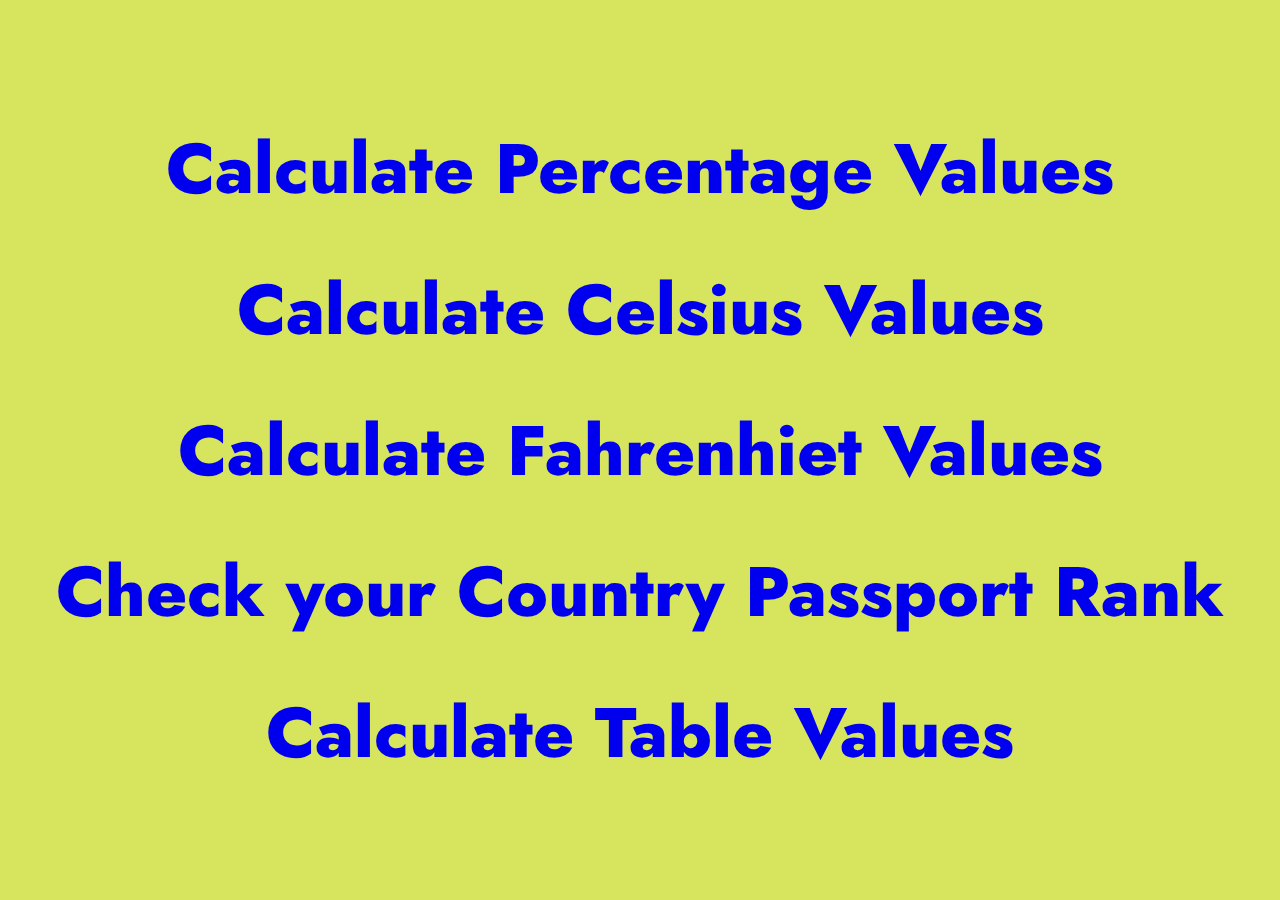
<file: index.html>
<!DOCTYPE html>
<html lang="en">

<head>
    <meta charset="UTF-8">
    <meta name="viewport" content="width=device-width, initial-scale=1.0">
    <title>Javascript Assignment 1</title>
    <link rel="preconnect" href="https://fonts.googleapis.com">
    <link rel="preconnect" href="https://fonts.gstatic.com" crossorigin>
    <link
        href="https://fonts.googleapis.com/css2?family=Inter:ital,opsz,wght@0,14..32,100..900;1,14..32,100..900&family=Jost:ital,wght@0,100..900;1,100..900&family=Poppins:ital,wght@0,100;0,200;0,300;0,400;0,500;0,600;0,700;0,800;0,900;1,100;1,200;1,300;1,400;1,500;1,600;1,700;1,800;1,900&display=swap"
        rel="stylesheet">
    <link rel="shortcut icon" href="81d23f3c-11cf-4087-9ed8-8d4f10bca6c7.png">
</head>
<style>
    * {
        padding: 0;
        margin: 0;
        box-sizing: border-box;
    }

    body {
        background-color: rgba(202, 220, 44, 0.763);
        height: 100vh;
        width: 100%;
        display: flex;
        flex-direction: column;
        justify-content: center;
        align-items: center;
        text-align: center;

        a {
            text-decoration: none;
            font-size: 70px;
            font-weight: 800;
            font-family: "Jost", "Poppins", sans-serif;
            position: relative;
        }

        a::after {
            bottom: 0;
            left: 0;
            height: 8px;
            position: absolute;
            content: "";
            width: 0;
            background-color: blue;
            transition: 0.9s all linear;
        }

        a:hover::after {
            width: 100%;
        }
    }

    body div:nth-child(2) {
        margin: 40px 0;
    }
    body div:nth-child(4){
        margin-top: 40px;
    }
    body div:nth-child(5){
        margin-top: 40px;
    }
</style>

<body>
    <div>
        <div><a href="p.html">Calculate Percentage Values</a></div>
        <div><a href="c.html">Calculate Celsius Values</a></div>
        <div><a href="f.html">Calculate Fahrenhiet Values</a></div>
        <div><a href="country.html">Check your Country Passport Rank</a></div>
        <div><a href="t.html">Calculate Table Values</a></div>
    </div>
</body>

</html>
</file>
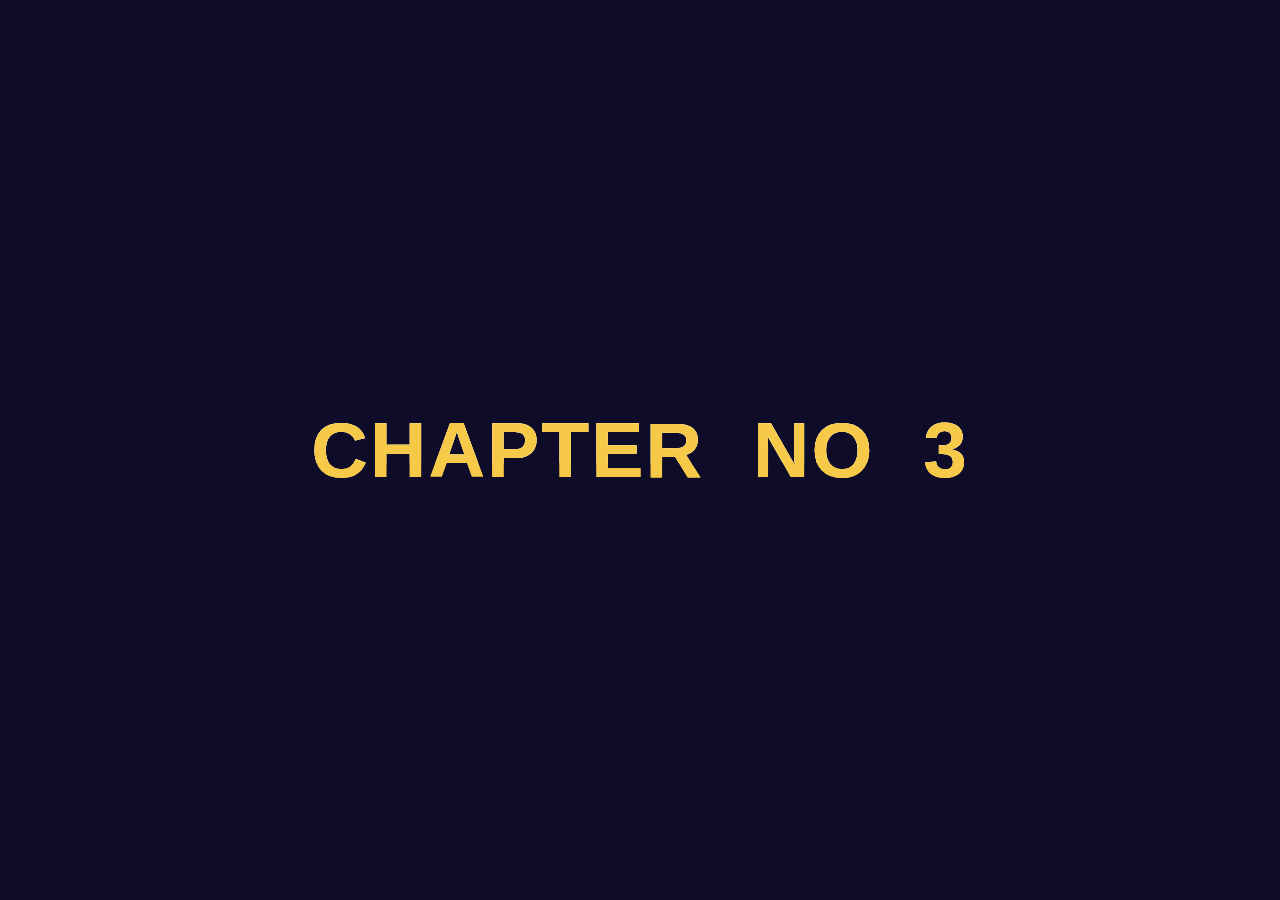
<file: c.html>
<!DOCTYPE html>
<html lang="en">

<head>
    <meta charset="UTF-8">
    <meta name="viewport" content="width=device-width, initial-scale=1.0">
    <title>Chapter 2</title>
    <link rel="shortcut icon" href="81d23f3c-11cf-4087-9ed8-8d4f10bca6c7.png">
</head>
<style>
    
html {
    font-size: 145.5%;
}

        * {
    margin: 0;
    padding: 0;
    box-sizing: border-box;
}



body {
    height: 100vh;
    width: 100%;
    display: flex;
    justify-content: center;
    align-items: center;
    background: #0f0c29;
}

.title {
    word-spacing: 50px;
    font-family: "Poppins", sans-serif;
    font-size: 7rem;
    text-transform: uppercase;
    color: #f7c948;
    width: auto;
    position: relative;
    letter-spacing: 2px;
    font-weight: 800;
}

.title::before {
       text-transform: uppercase;
    content: "Chapter no 3";
    position: absolute;
    height: 5.2rem;
    overflow: hidden;
    z-index: 10;
    left: 0;
    width: 100%;
    color: #fff;
}

.title::after {
       text-transform: uppercase;
    content: "Chapter no 3";
    position: absolute;
    height: 8rem;
    overflow: hidden;
    z-index: 10;
    left: 0;
    width: 100%;
    /* color: #fff; */
    z-index: 50;
    animation: reveal 3.9s linear infinite 0.5s backwards;
}

@keyframes reveal {
    0% {
        width: 0;
        color: rgba(128, 255, 0, 0.505)
    }

    25% {
        color: rgba(128, 255, 0, 0.505); width: 105%;
    }

    50% {
        color: rgba(128, 255, 0, 0.505);
        width: 0%;
    }

    52% {
        color: rgba(255, 0, 0, 0.6);
        width: 2%;
    }

    80% {
        color: rgba(255, 0, 0, 0.6);
        width: 105%;
    }

    100% {
        color: rgba(255, 0, 0, 0.6);
        width: 0%;
    }

}

@media screen and (max-width: 1500px) {
    html {
        font-size: 100%;
    }
}

@media screen and (max-width: 1400px) {
    html {
        font-size: 80%;
    }
}
@media screen and (max-width: 1300px) {
    html {
        font-size: 70%;
    }
    .title {
    word-spacing: 25px;
    font-family: "Poppins", sans-serif;
    font-size: 7rem;
    text-transform: uppercase;
    color: #f7c948;
    width: auto;
    position: relative;
    letter-spacing: 2px;
    font-weight: 800;
}
}

@media screen and (max-width: 740px) {
    html {
        font-size: 50%;
    }
    .title {
    word-spacing: 13px;
    font-family: "Poppins", sans-serif;
    font-size: 7rem;
    text-transform: uppercase;
    color: #f7c948;
    width: auto;
    position: relative;
    letter-spacing: 2px;
    font-weight: 800;
}
}

@media screen and (max-width: 480px) {
    html {
        font-size: 20%;
    }
    .title {
    word-spacing: 8px;
    font-family: "Poppins", sans-serif;
    font-size: 7rem;
    text-transform: uppercase;
    color: #f7c948;
    width: auto;
    position: relative;
    letter-spacing: 2px;
    font-weight: 800;
}
}
</style>

<body>
    <h1 class="title">Chapter No 3</h1>
    <script src="c.js">
    </script>
</body>

</html>
</file>
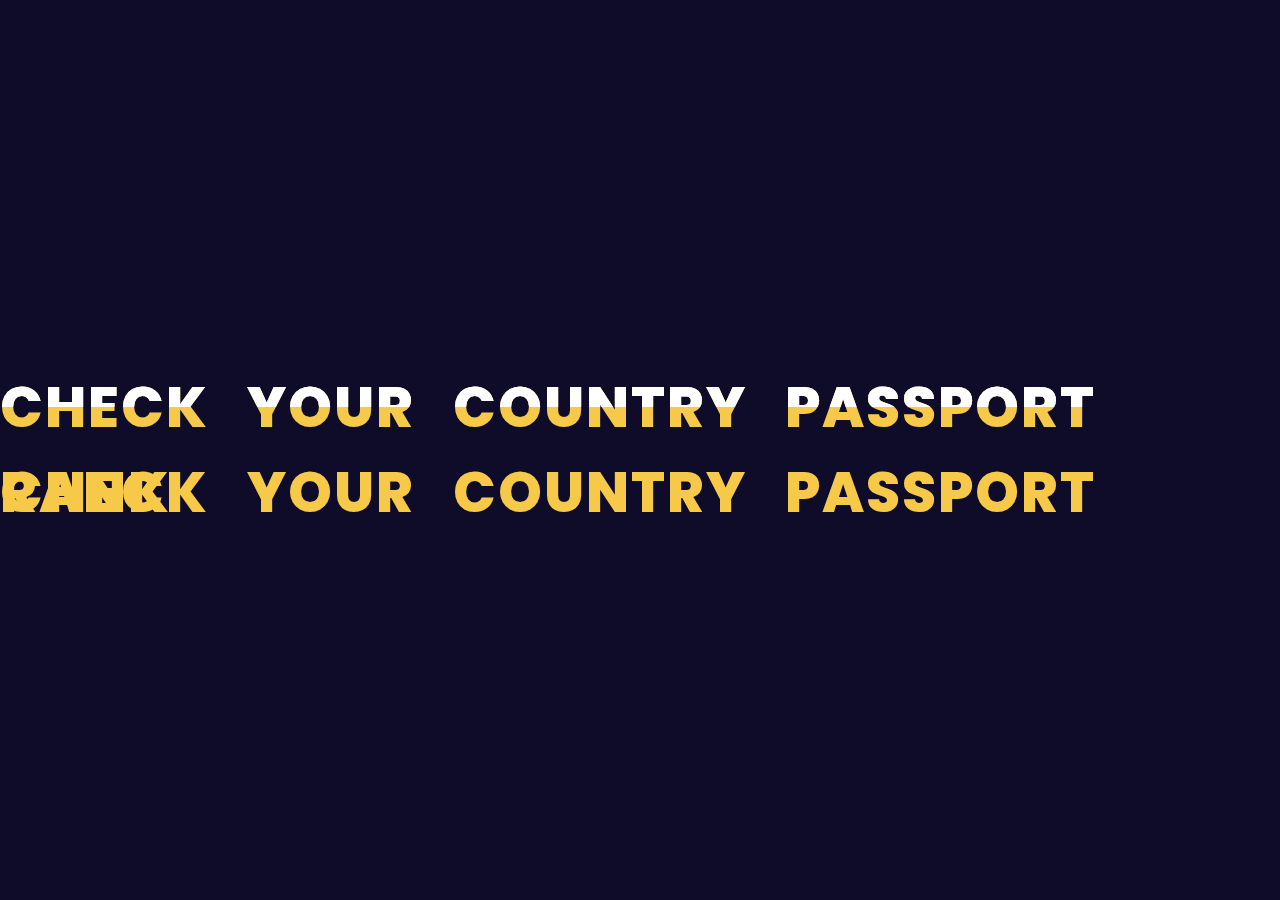
<file: country.html>
<!DOCTYPE html>
<html lang="en">

<head>
    <meta charset="UTF-8">
    <meta name="viewport" content="width=device-width, initial-scale=1.0">
    <title>Country Rank Find</title>
    <link rel="preconnect" href="https://fonts.googleapis.com">
    <link rel="preconnect" href="https://fonts.gstatic.com" crossorigin>
    <link
        href="https://fonts.googleapis.com/css2?family=Inter:ital,opsz,wght@0,14..32,100..900;1,14..32,100..900&family=Jost:ital,wght@0,100..900;1,100..900&family=Poppins:ital,wght@0,100;0,200;0,300;0,400;0,500;0,600;0,700;0,800;0,900;1,100;1,200;1,300;1,400;1,500;1,600;1,700;1,800;1,900&family=Urbanist:ital,wght@0,100..900;1,100..900&display=swap"
        rel="stylesheet">
    <link rel="shortcut icon" href="Gemini_Generated_Image_e8gxkpe8gxkpe8gx.png">
    <link rel="stylesheet" href="style.css">
</head>
<style>
    * {
        margin: 0;
        padding: 0;
        box-sizing: border-box;
    }

    html {
        font-size: 62.5%;
    }

    body {
        height: 100vh;
        width: 100%;
        display: flex;
        justify-content: center;
        align-items: center;
        background: #0f0c29;
    }

    .title {
        font-family: "Poppins", sans-serif;
        font-size: 7rem;
        text-transform: uppercase;
        color: #f7c948;
        width: auto;
        position: relative;
        letter-spacing: 2px;
        font-weight: 800;
    }

    .title::before {
        content: "Check your Country Passport Rank";
        position: absolute;
        height: 5.2rem;
        overflow: hidden;
        z-index: 10;
        left: 0;
        width: 100%;
        color: #fff;
    }

    .title::after {
        content: "Check your Country Passport Rank";
        position: absolute;
        height: 8rem;
        overflow: hidden;
        z-index: 10;
        left: 0;
        width: 100%;
        /* color: #fff; */
        z-index: 50;
        animation: reveal 3.9s linear infinite 0.5s backwards;
    }

    @keyframes reveal {
        0% {
            width: 0;
            color: rgba(128, 255, 0, 0.505)
        }

        25% {
            color: rgba(128, 255, 0, 0.505);
            width: 107%;
        }

        50% {
            color: rgba(128, 255, 0, 0.505);
            width: 0%;
        }

        52% {
            color: rgba(255, 0, 0, 0.6);
            width: 2%;
        }

        80% {
            color: rgba(255, 0, 0, 0.6);
            width: 107%;
        }

        100% {
            color: rgba(255, 0, 0, 0.6);
            width: 0%;
        }

    }

    @media screen and (max-width: 1640px) {
        html {
            font-size: 50%;
        }
    }
</style>

<body>
    <h1 class="title">Check your Country Passport Rank</h1>

    <script src="country.js"></script>
</body>

</html>
</file>
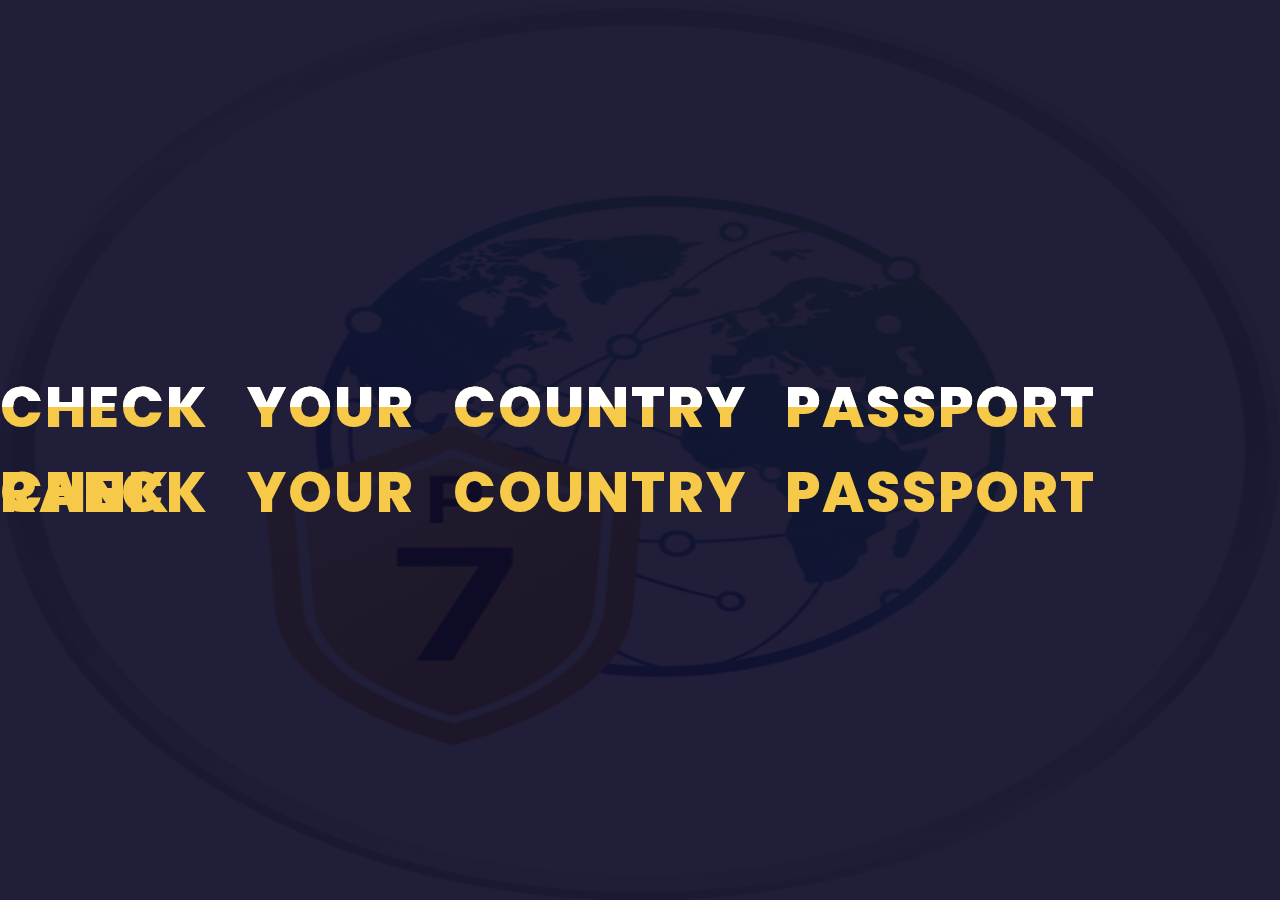
<file: countryf.html>
<!DOCTYPE html>
<html lang="en">

<head>
    <meta charset="UTF-8">
    <meta name="viewport" content="width=device-width, initial-scale=1.0">
    <title>Country Rank Find</title>
    <link rel="preconnect" href="https://fonts.googleapis.com">
    <link rel="preconnect" href="https://fonts.gstatic.com" crossorigin>
    <link
        href="https://fonts.googleapis.com/css2?family=Inter:ital,opsz,wght@0,14..32,100..900;1,14..32,100..900&family=Jost:ital,wght@0,100..900;1,100..900&family=Poppins:ital,wght@0,100;0,200;0,300;0,400;0,500;0,600;0,700;0,800;0,900;1,100;1,200;1,300;1,400;1,500;1,600;1,700;1,800;1,900&family=Urbanist:ital,wght@0,100..900;1,100..900&display=swap"
        rel="stylesheet">
    <link rel="shortcut icon" href="ChatGPT Image Dec 18, 2025, 10_42_44 PM.png">
    <link rel="stylesheet" href="style.css">
</head>
<style>
    * {
        margin: 0;
        padding: 0;
        box-sizing: border-box;
    }

    html {
        font-size: 62.5%;
    }

    body {
        height: 100vh;
        width: 100%;
        display: flex;
        justify-content: center;
        align-items: center;
        /* background: #0f0c2982; */
         background-image: linear-gradient(to bottom, #0f0c29ec, #0f0c29ec), url("Gemini_Generated_Image_e8gxkpe8gxkpe8gx.png");
        background-repeat: no-repeat;
        background-size: 100% 100%;
        /* background: #0f0c29; */
    }

    .title {
        font-family: "Poppins", sans-serif;
        font-size: 7rem;
        text-transform: uppercase;
        color: #f7c948;
        width: auto;
        position: relative;
        letter-spacing: 2px;
        font-weight: 800;
    }

    .title::before {
        content: "Check your Country Passport Rank";
        position: absolute;
        height: 5.2rem;
        overflow: hidden;
        z-index: 10;
        left: 0;
        width: 100%;
        color: #fff;
    }

    .title::after {
        content: "Check your Country Passport Rank";
        position: absolute;
        height: 8rem;
        overflow: hidden;
        z-index: 10;
        left: 0;
        width: 100%;
        /* color: #fff; */
        z-index: 50;
        animation: reveal 3.9s linear infinite 0.5s backwards;
    }

    @keyframes reveal {
        0% {
            width: 0;
            color: rgba(128, 255, 0, 0.505)
        }

        25% {
            color: rgba(128, 255, 0, 0.505);
            width: 107%;
        }

        50% {
            color: rgba(128, 255, 0, 0.505);
            width: 0%;
        }

        52% {
            color: rgba(255, 0, 0, 0.6);
            width: 2%;
        }

        80% {
            color: rgba(255, 0, 0, 0.6);
            width: 107%;
        }

        100% {
            color: rgba(255, 0, 0, 0.6);
            width: 0%;
        }

    }

    @media screen and (max-width: 1640px) {
        html {
            font-size: 50%;
        }
    }
</style>

<body>
    <h1 class="title">Check your Country Passport Rank</h1>

    <script src="countryf.js"></script>
</body>

</html>
</file>
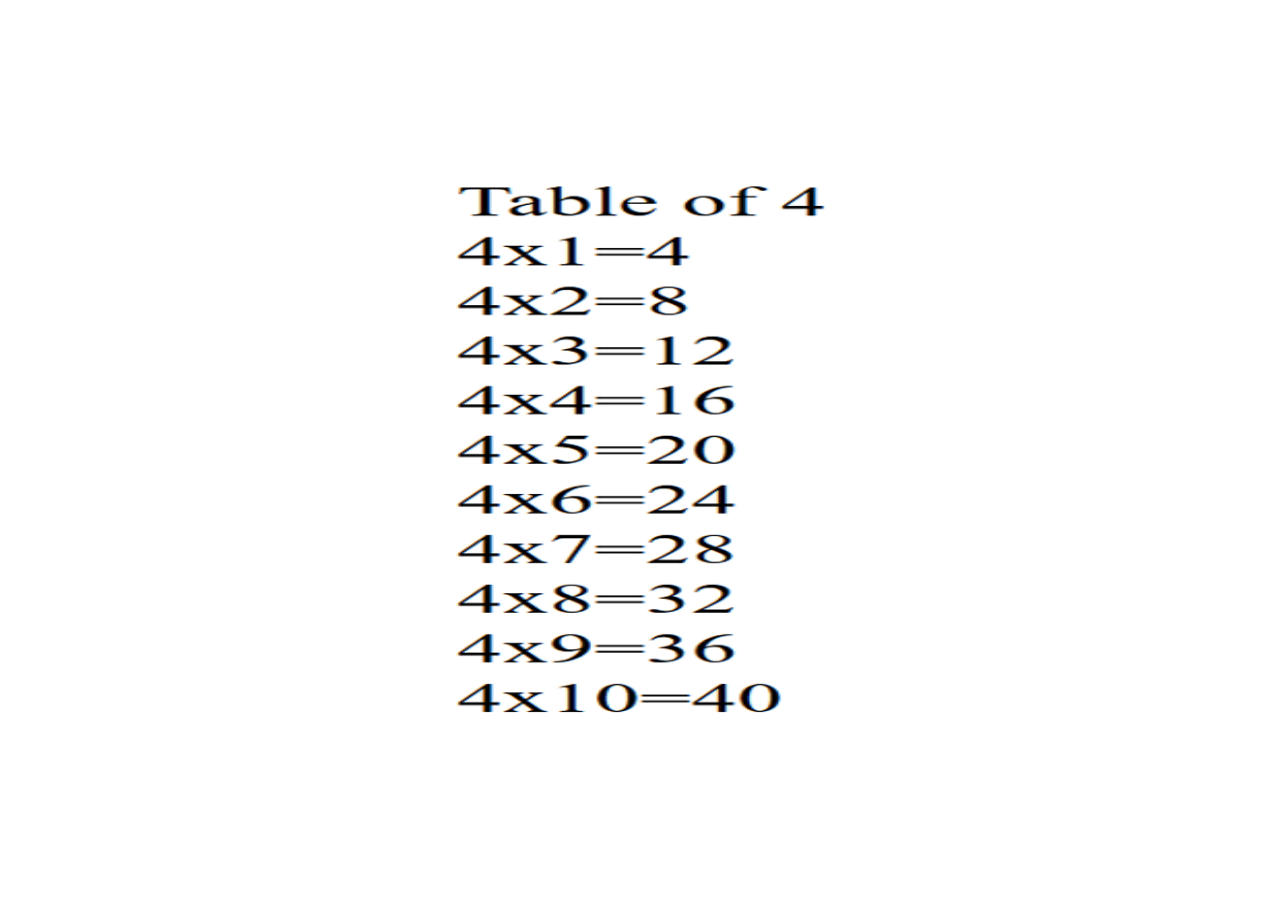
<file: t.html>
<!DOCTYPE html>
<html lang="en">
<head>
    <meta charset="UTF-8">
    <meta name="viewport" content="width=device-width, initial-scale=1.0">
    <title>Calculation</title>
    <link rel="shortcut icon" href="81d23f3c-11cf-4087-9ed8-8d4f10bca6c7.png">
</head>
        <style>
        *{
            padding: 0;margin: 0;box-sizing: border-box;
        }
        body{
            display: flex;
            justify-content: center;
            align-items: center;
            height: 100vh;
            img{
                height: 550px;
                width: 450px;
            }
        }
    </style>
<body>
    <img src="t.png" alt="">
    <script>
        let table1 = prompt('Enter your table vlaue 1')
        let table2 = prompt('Enter your  vlaue 2')
        let answer = table1 * table2
        alert("Your Answer\n" + answer)
    </script>
</body>
</html>
</file>
<file: style.css>
html {
    font-size: 160.5%;
}

        * {
    margin: 0;
    padding: 0;
    box-sizing: border-box;
}



body {
    height: 100vh;
    width: 100%;
    display: flex;
    justify-content: center;
    align-items: center;
    background: #0f0c29;
}

.title {
    word-spacing: 50px;
    font-family: "Poppins", sans-serif;
    font-size: 7rem;
    text-transform: uppercase;
    color: #f7c948;
    width: auto;
    position: relative;
    letter-spacing: 2px;
    font-weight: 800;
}

.title::before {
       text-transform: uppercase;
    content: "Chapter no 1";
    position: absolute;
    height: 5.2rem;
    overflow: hidden;
    z-index: 10;
    left: 0;
    width: 100%;
    color: #fff;
}

.title::after {
       text-transform: uppercase;
    content: "Chapter no 1";
    position: absolute;
    height: 8rem;
    overflow: hidden;
    z-index: 10;
    left: 0;
    width: 100%;
    /* color: #fff; */
    z-index: 50;
    animation: reveal 3.9s linear infinite 0.5s backwards;
}

@keyframes reveal {
    0% {
        width: 0;
        color: rgba(128, 255, 0, 0.505)
    }

    25% {
        color: rgba(128, 255, 0, 0.505); width: 105%;
    }

    50% {
        color: rgba(128, 255, 0, 0.505);
        width: 0%;
    }

    52% {
        color: rgba(255, 0, 0, 0.6);
        width: 2%;
    }

    80% {
        color: rgba(255, 0, 0, 0.6);
        width: 105%;
    }

    100% {
        color: rgba(255, 0, 0, 0.6);
        width: 0%;
    }

}

@media screen and (max-width: 1600px) {
    html {
        font-size: 130%;
    }
}

@media screen and (max-width: 1500px) {
    html {
        font-size: 100%;
    }
}

@media screen and (max-width: 1400px) {
    html {
        font-size: 80%;
    }
}
@media screen and (max-width: 1300px) {
    html {
        font-size: 70%;
    }
    .title {
    word-spacing: 25px;
    font-family: "Poppins", sans-serif;
    font-size: 7rem;
    text-transform: uppercase;
    color: #f7c948;
    width: auto;
    position: relative;
    letter-spacing: 2px;
    font-weight: 800;
}
}

@media screen and (max-width: 740px) {
    html {
        font-size: 50%;
    }
    .title {
    word-spacing: 13px;
    font-family: "Poppins", sans-serif;
    font-size: 7rem;
    text-transform: uppercase;
    color: #f7c948;
    width: auto;
    position: relative;
    letter-spacing: 2px;
    font-weight: 800;
}
}

@media screen and (max-width: 480px) {
    html {
        font-size: 20%;
    }
    .title {
    word-spacing: 8px;
    font-family: "Poppins", sans-serif;
    font-size: 7rem;
    text-transform: uppercase;
    color: #f7c948;
    width: auto;
    position: relative;
    letter-spacing: 2px;
    font-weight: 800;
}
}
</file>
